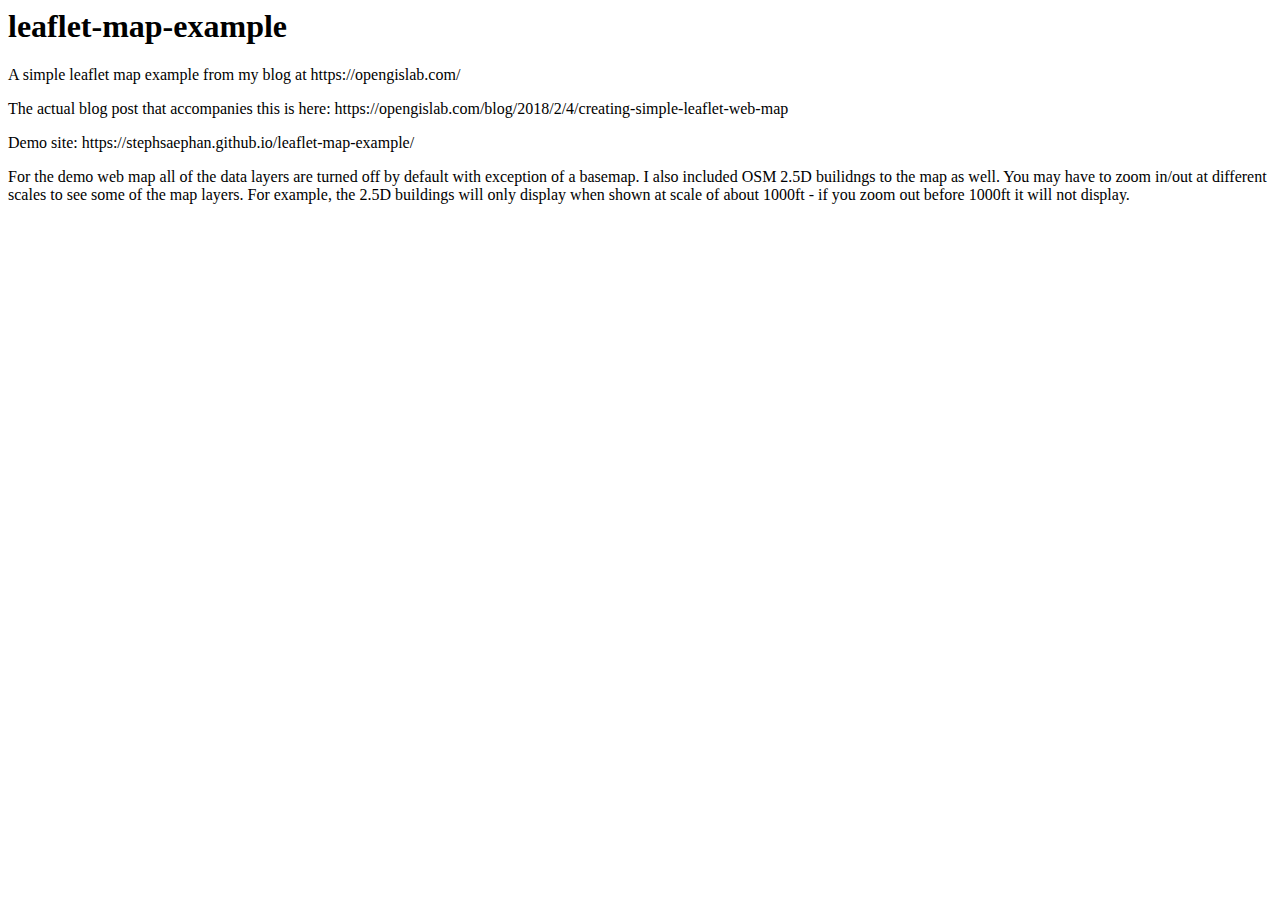
<file: index-1.html>
<html><head><meta http-equiv="Content-Type" content="text/html; charset=utf-8"/><title>ناشناخته </title></head><body>
<h1 id="leaflet-map-example">leaflet-map-example</h1>
<p>A simple leaflet map example from my blog at https://opengislab.com/</p>
<p>The actual blog post that accompanies this is here: https://opengislab.com/blog/2018/2/4/creating-simple-leaflet-web-map</p>
<p>Demo site: https://stephsaephan.github.io/leaflet-map-example/</p>
<p>For the demo web map all of the data layers are turned off by default with exception of a basemap. I also included OSM 2.5D builidngs to the map as well. You may have to zoom in/out at different scales to see some of the map layers. For example, the 2.5D buildings will only display when shown at scale of about 1000ft - if you zoom out before 1000ft it will not display.</p>
</body></html>
</file>
